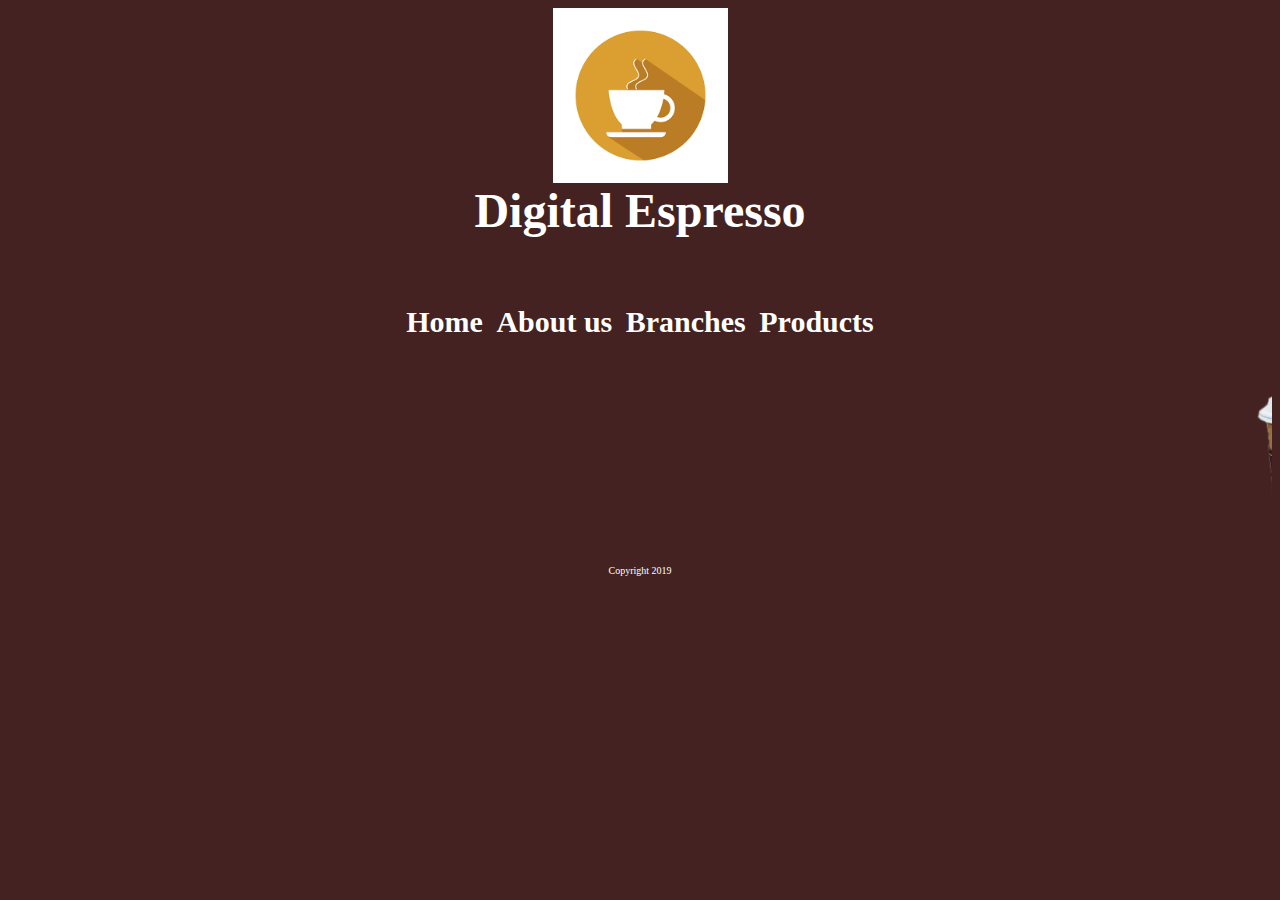
<file: ITMGT 45 Take Home Quiz/index.html>
<html>
	<header>
		<link rel="stylesheet" type="text/css" href="styles.css">
	</header>
	<body>
		<h1>
			<img src="Logo.png">
			<br>
			Digital Espresso
		</h1>
		<nav><h2>
				<a href="index.html">Home</a>
				<a href="aboutus.html">About us</a>
				<a href="branches.html">Branches</a>
				<a href="products.html">Products</a>
		</h2></nav>
		<marquee>
			<img src="SlidingCoffee.png">
		</marquee>
	</body>
	<footer>
		Copyright 2019
	</footer>
</html>
</file>
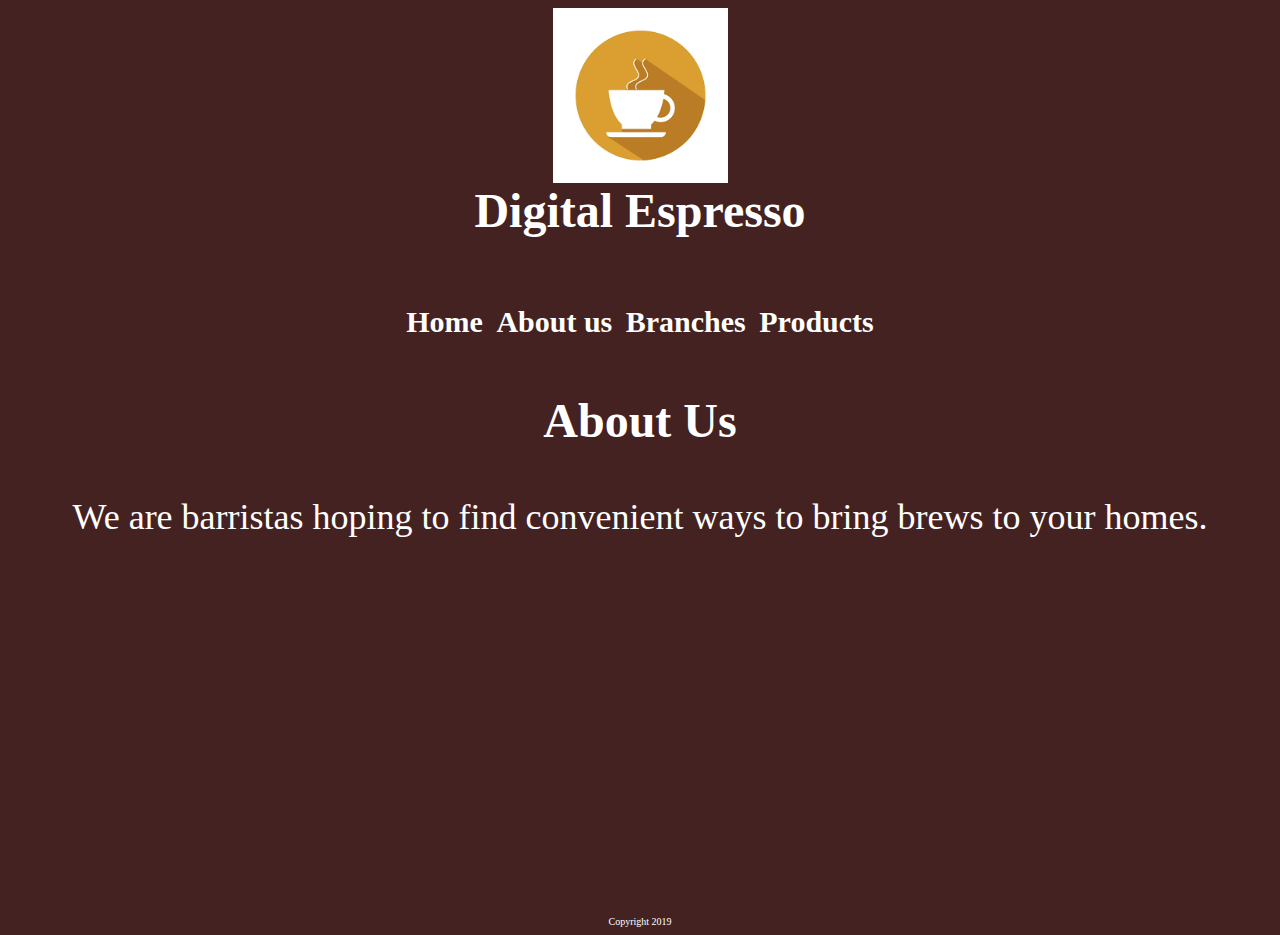
<file: ITMGT 45 Take Home Quiz/aboutus.html>
<html>
	<header>
		<link rel="stylesheet" type="text/css" href="styles.css">
	</header>
	<body>
		<h1>
			<img src="Logo.png">
			<br>
			Digital Espresso
		</h1>
		<nav><h2>
				<a href="index.html">Home</a>
				<a href="aboutus.html">About us</a>
				<a href="branches.html">Branches</a>
				<a href="products.html">Products</a>
		</h2></nav>
		<h3>
			About Us
		</h3>
		We are barristas hoping to find convenient ways to bring brews to your homes.
		<br>
		<br>
		<br>
		<br>
		<br>
		<br>
		<br>
		<br>
		<br>
		<br>
	</body>
	<footer>
		Copyright 2019
	</footer>
</html>
</file>
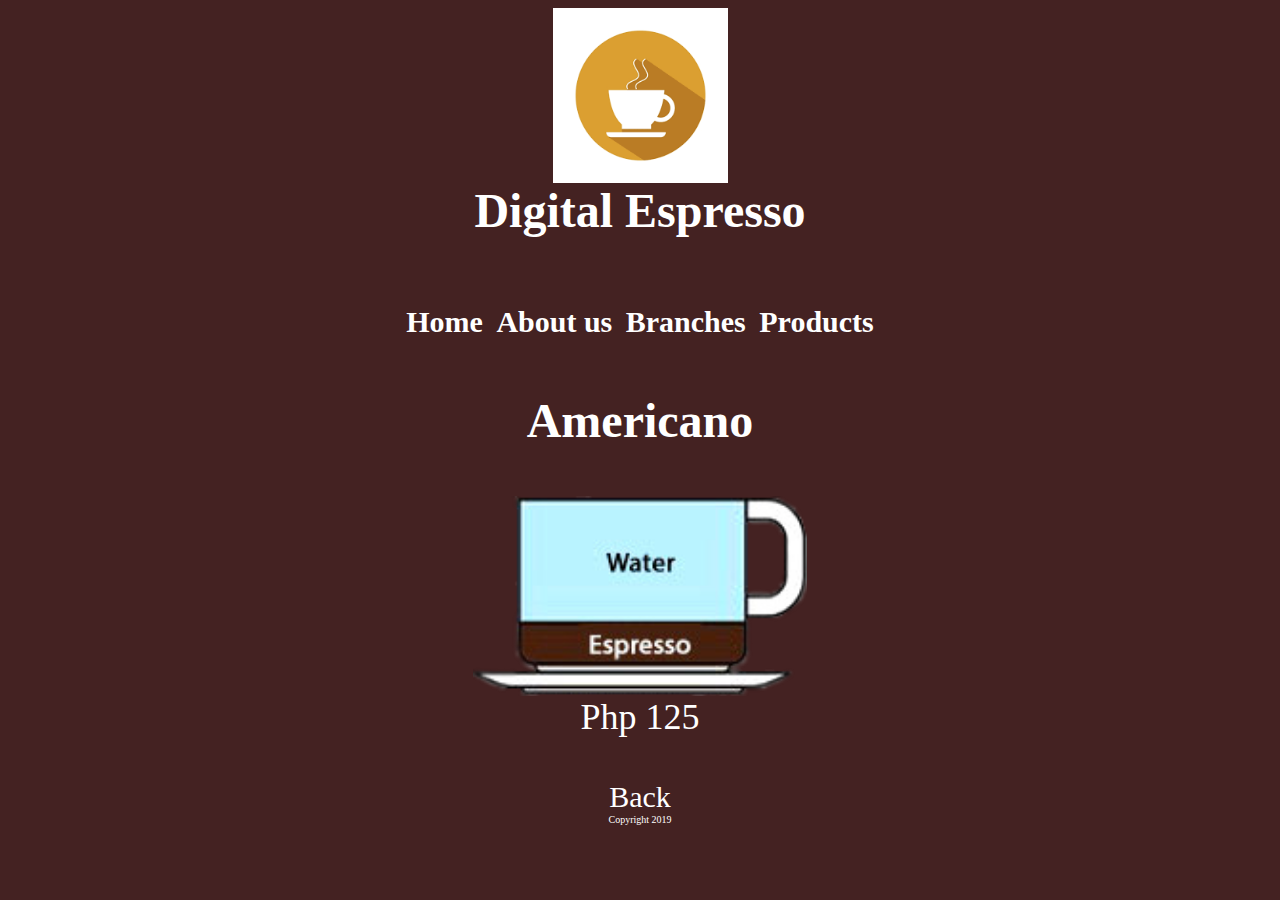
<file: ITMGT 45 Take Home Quiz/americano.html>
<html>
	<header>
		<link rel="stylesheet" type="text/css" href="styles.css">
	</header>
	<body>
		<h1>
			<img src="Logo.png">
			<br>
			Digital Espresso
		</h1>
		<nav><h2>
				<a href="index.html">Home</a>
				<a href="aboutus.html">About us</a>
				<a href="branches.html">Branches</a>
				<a href="products.html">Products</a>
		</h2></nav>
		<h3>
			Americano
		</h3>
		<img src="americano.png" class="coffee">
		<br>
		Php 125
		<br>
		<br>
		<a href="products.html">Back</a>
	</body>
	<footer>
		Copyright 2019
	</footer>
</html>
</file>
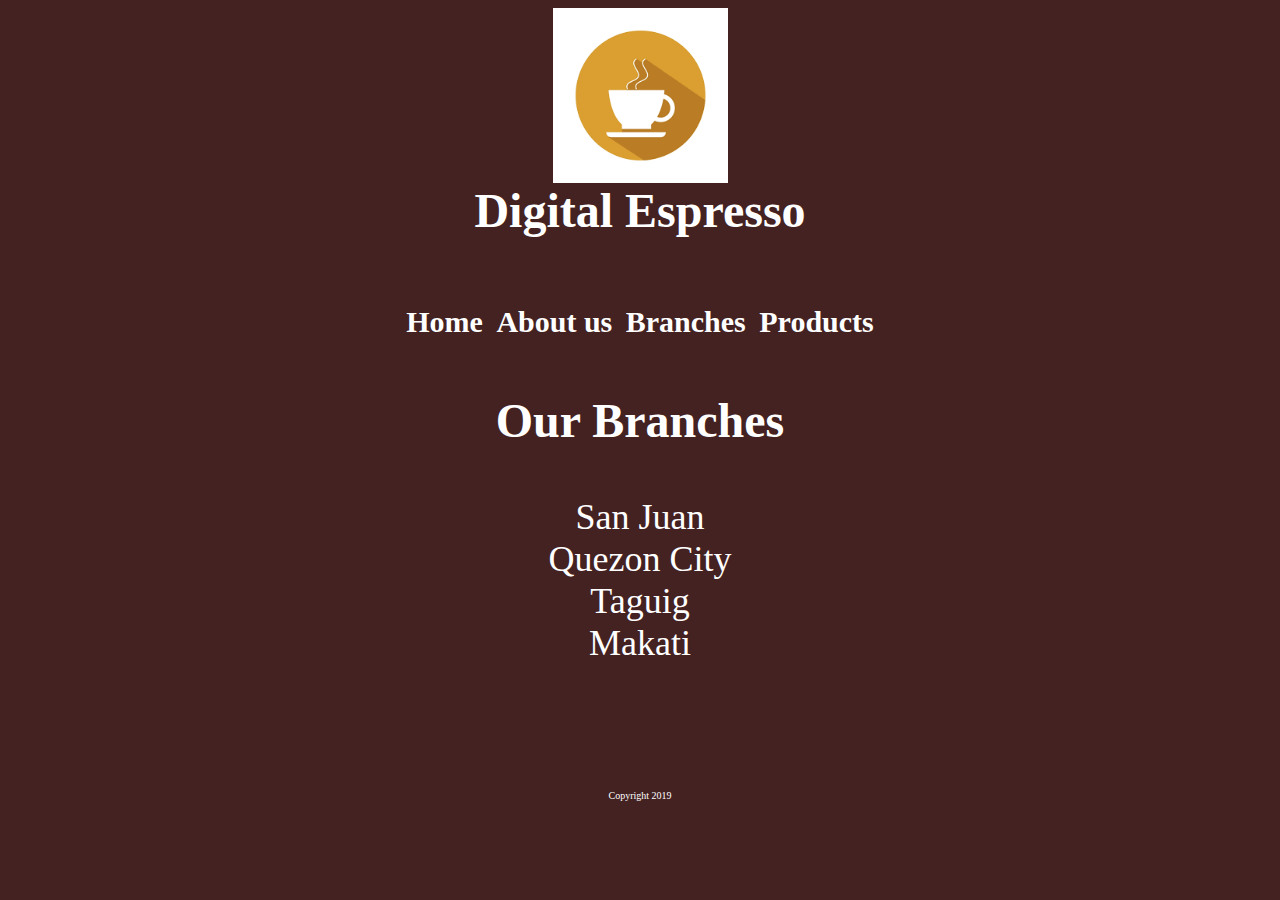
<file: ITMGT 45 Take Home Quiz/branches.html>
<html>
	<header>
		<link rel="stylesheet" type="text/css" href="styles.css">
	</header>
	<body>
		<h1>
			<img src="Logo.png">
			<br>
			Digital Espresso
		</h1>
		<nav><h2>
				<a href="index.html">Home</a>
				<a href="aboutus.html">About us</a>
				<a href="branches.html">Branches</a>
				<a href="products.html">Products</a>
		</h2></nav>
		<h3>
			Our Branches
		</h3>
			San Juan
		<br>
			Quezon City
		<br>
			Taguig
		<br>
			Makati
		<br>
		<br>
		<br>
		<br>
	</body>
	<footer>
		Copyright 2019
	</footer>
</html>
</file>
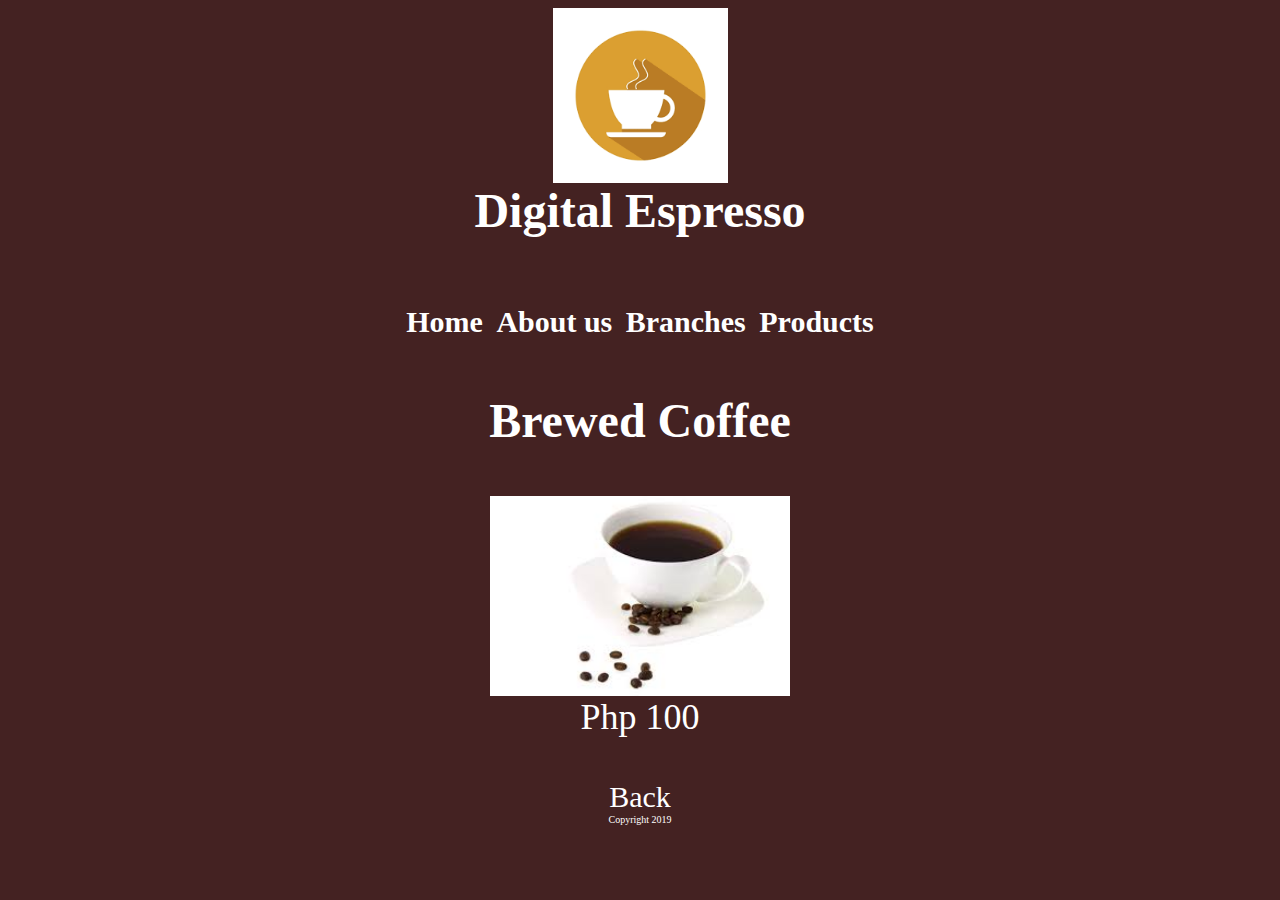
<file: ITMGT 45 Take Home Quiz/brewedcoffee.html>
<html>
	<header>
		<link rel="stylesheet" type="text/css" href="styles.css">
	</header>
	<body>
		<h1>
			<img src="Logo.png">
			<br>
			Digital Espresso
		</h1>
		<nav><h2>
				<a href="index.html">Home</a>
				<a href="aboutus.html">About us</a>
				<a href="branches.html">Branches</a>
				<a href="products.html">Products</a>
		</h2></nav>
		<h3>
			Brewed Coffee
		</h3>
		<img src="coffeebeans.jpg" class="coffee">
		<br>
		Php 100
		<br>
		<br>
		<a href="products.html">Back</a>
	</body>
	<footer>
		Copyright 2019
	</footer>
</html>
</file>
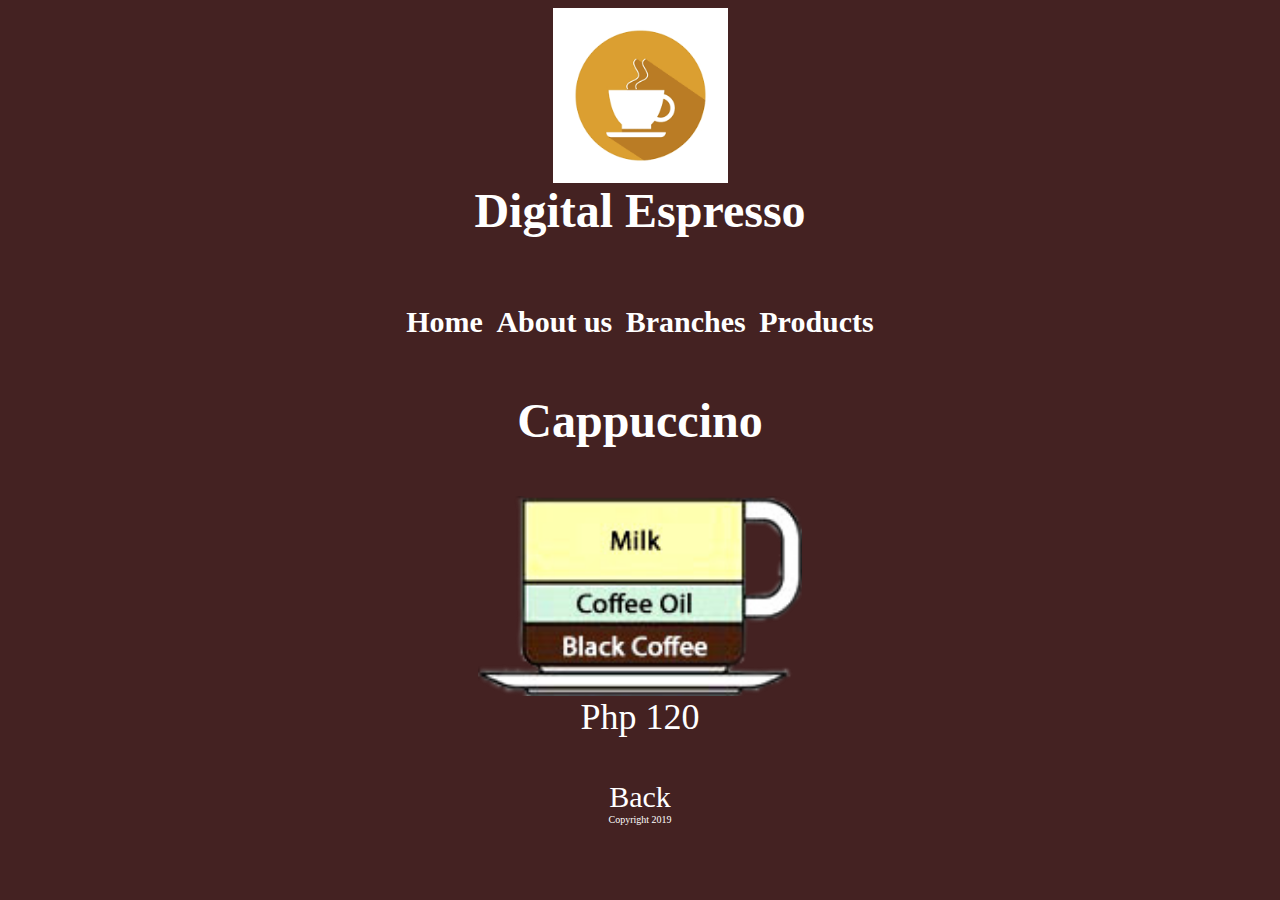
<file: ITMGT 45 Take Home Quiz/cappuccino.html>
<html>
	<header>
		<link rel="stylesheet" type="text/css" href="styles.css">
	</header>
	<body>
		<h1>
			<img src="Logo.png">
			<br>
			Digital Espresso
		</h1>
		<nav><h2>
				<a href="index.html">Home</a>
				<a href="aboutus.html">About us</a>
				<a href="branches.html">Branches</a>
				<a href="products.html">Products</a>
		</h2></nav>
		<h3>
			Cappuccino
		</h3>
		<img src="cappuccino.png" class="coffee">
		<br>
		Php 120
		<br>
		<br>
		<a href="products.html">Back</a>
	</body>
	<footer>
		Copyright 2019
	</footer>
</html>
</file>
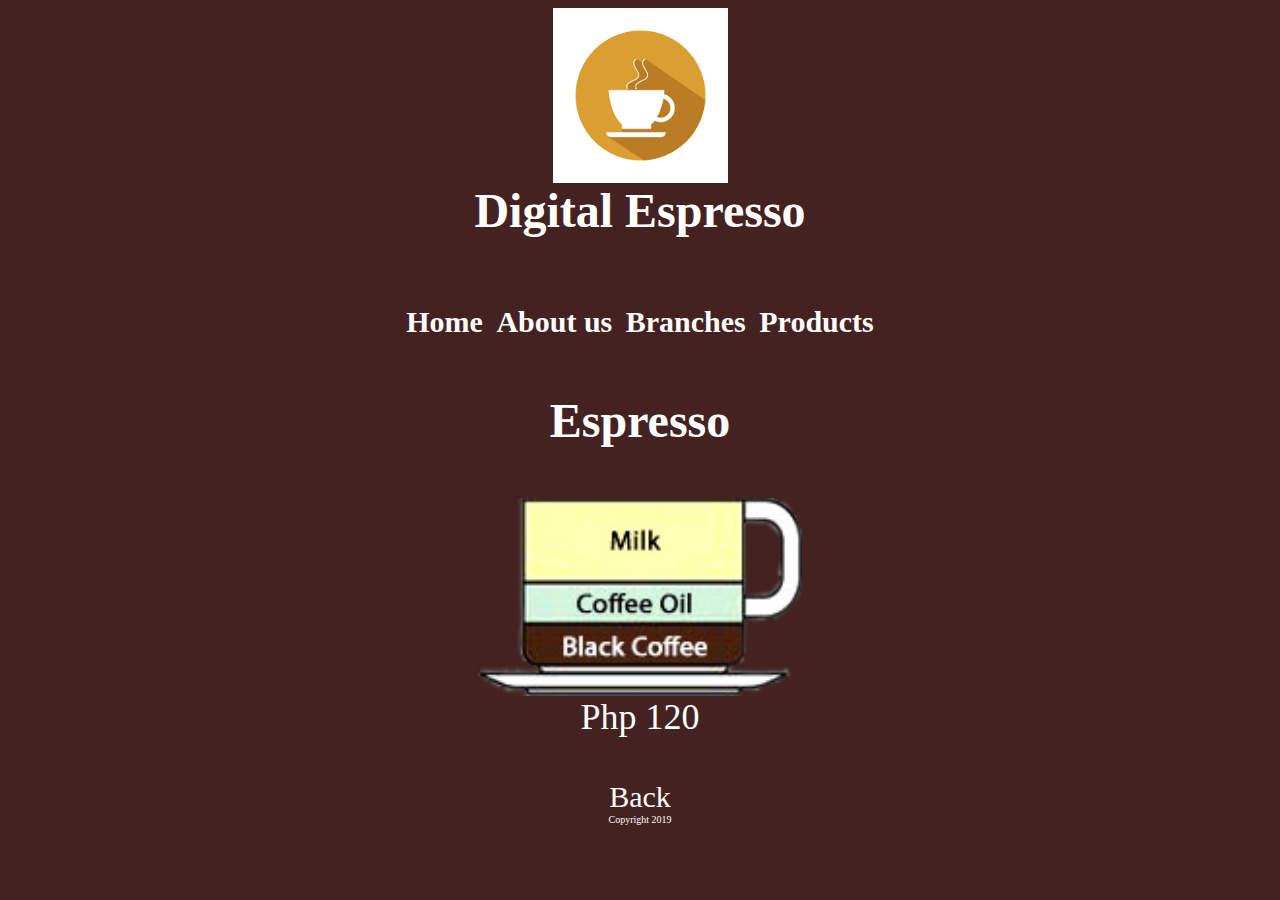
<file: ITMGT 45 Take Home Quiz/espresso.html>
<html>
	<header>
		<link rel="stylesheet" type="text/css" href="styles.css">
	</header>
	<body>
		<h1>
			<img src="Logo.png">
			<br>
			Digital Espresso
		</h1>
		<nav><h2>
				<a href="index.html">Home</a>
				<a href="aboutus.html">About us</a>
				<a href="branches.html">Branches</a>
				<a href="products.html">Products</a>
		</h2></nav>
		<h3>
			Espresso		
		</h3>
		<img src="cappuccino.png" class="coffee">
		<br>
		Php 120
		<br>
		<br>
		<a href="products.html">Back</a>
	</body>
	<footer>
		Copyright 2019
	</footer>
</html>
</file>
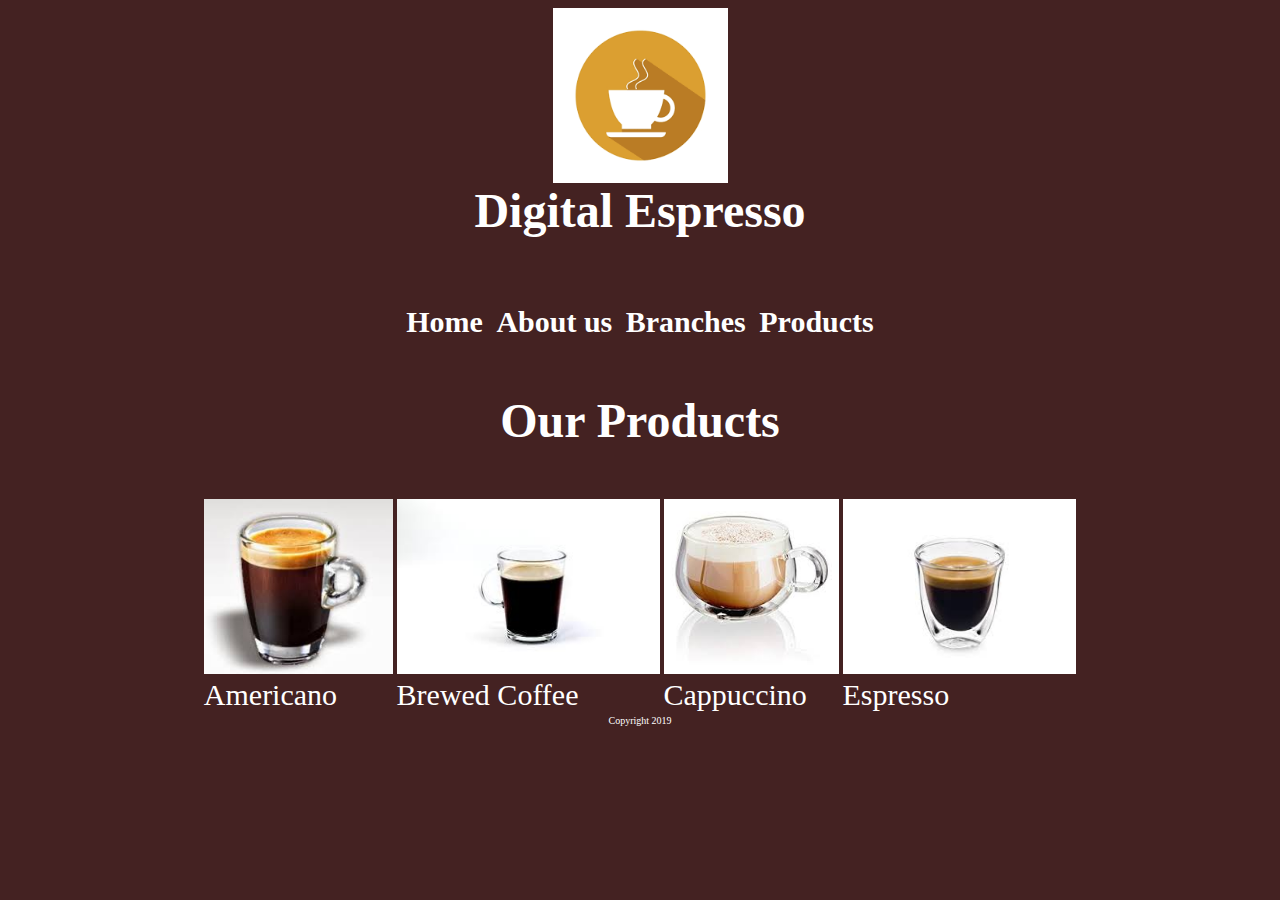
<file: ITMGT 45 Take Home Quiz/products.html>
<html>
	<header>
		<link rel="stylesheet" type="text/css" href="styles.css">
	</header>
	<body>
		<h1>
			<img src="Logo.png">
			<br>
			Digital Espresso
		</h1>
		<nav><h2>
				<a href="index.html">Home</a>
				<a href="aboutus.html">About us</a>
				<a href="branches.html">Branches</a>
				<a href="products.html">Products</a>
		</h2></nav>
		<h3>
			Our Products
		</h3>
		<table>
		<table class="center">
			<tr>
				<td><a href="americano.html"><img src="americanobutton.jpg"></a></td>
				<td><a href="brewedcoffee.html"><img src="brewedcoffeebutton.jpg"></a></td>
				<td><a href="cappuccino.html"><img src="cappuccinobutton.jpg"></a></td>
				<td><a href="espresso.html"><img src="espressobutton.jpg"></a></td>
			</tr>
			<tr>
				<td><a href="americano.html">Americano</a></td>
				<td><a href="brewedcoffee.html">Brewed Coffee</a></td>
				<td><a href="cappuccino.html">Cappuccino</a></td>
				<td><a href="espresso.html">Espresso</a></td>
			</tr>
		</table>
	</body>
	<footer>
		Copyright 2019
	</footer>
</html>
</file>
<file: ITMGT 45 Take Home Quiz/styles.css>
img {
	height: 175px;
	}
img.coffee {
	height: 200px;
	}
img.button {
	height: 175px;
	}
body {
	background-color: #442222;
	color: #ffffff;
	font-size: 36;
	text-align: center;
	}	
h1 {
	color: #ffffff;
	font-size: 48;
	text-align: center;
	}	
a {
	font-size: 30;
	color:#ffffff;
	text-decoration: none;
	}
h2 {
	text-align: center;
	}
table.center {
	margin-left:auto; 
	margin-right:auto;
	}
h3 {
	color: #ffffff;
	font-size: 48;
	text-align: center;
	}
footer {color: #ffffff;
	font-size: 10;
	text-align: center;
</file>
